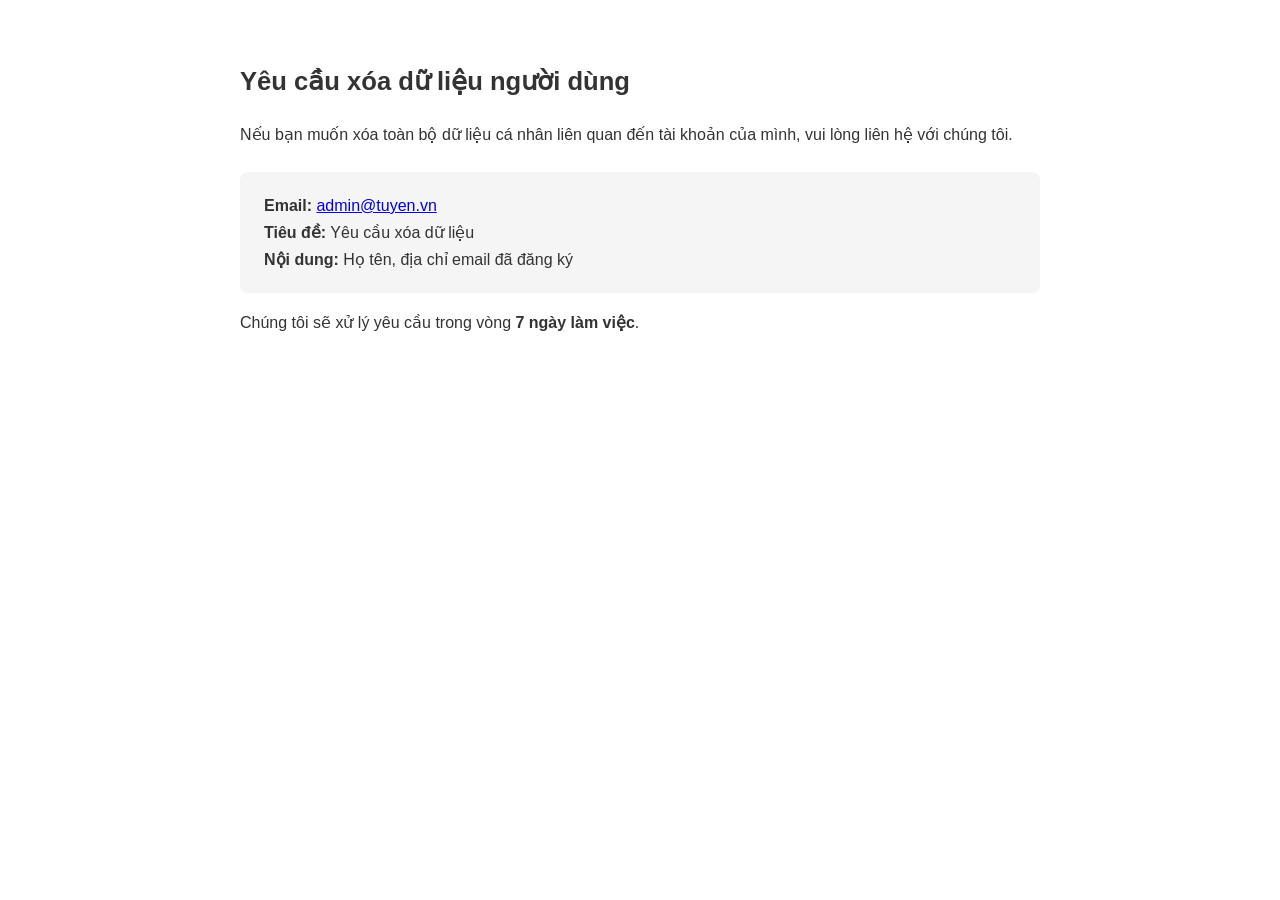
<file: oceif-pages/delete/index.html>
<!DOCTYPE html>
<html lang="vi">
<head>
<meta charset="UTF-8">
<meta name="viewport" content="width=device-width, initial-scale=1.0">
<title>Xóa dữ liệu người dùng – Oceif</title>
<style>
  body { font-family: sans-serif; max-width: 800px; margin: 60px auto; padding: 0 20px; color: #333; line-height: 1.7; }
  h1 { font-size: 1.6rem; }
  .box { background: #f5f5f5; border-radius: 8px; padding: 20px 24px; margin-top: 24px; }
</style>
</head>
<body>
<h1>Yêu cầu xóa dữ liệu người dùng</h1>
<p>Nếu bạn muốn xóa toàn bộ dữ liệu cá nhân liên quan đến tài khoản của mình, vui lòng liên hệ với chúng tôi.</p>

<div class="box">
  <strong>Email:</strong> <a href="mailto:admin@tuyen.vn">admin@tuyen.vn</a><br>
  <strong>Tiêu đề:</strong> Yêu cầu xóa dữ liệu<br>
  <strong>Nội dung:</strong> Họ tên, địa chỉ email đã đăng ký
</div>

<p>Chúng tôi sẽ xử lý yêu cầu trong vòng <strong>7 ngày làm việc</strong>.</p>
</body>
</html>
</file>
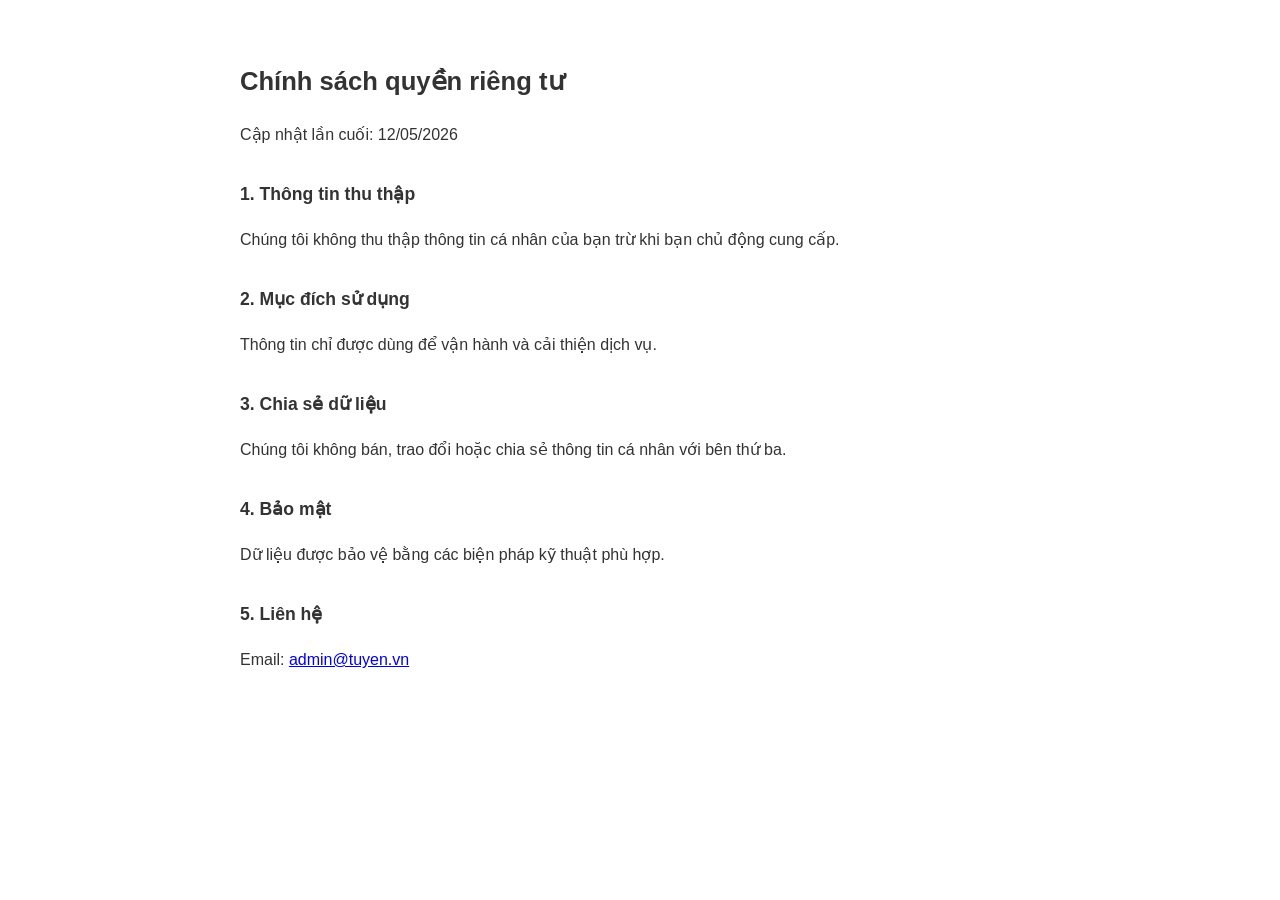
<file: oceif-pages/privacy/index.html>
<!DOCTYPE html>
<html lang="vi">
<head>
<meta charset="UTF-8">
<meta name="viewport" content="width=device-width, initial-scale=1.0">
<title>Chính sách quyền riêng tư – Oceif</title>
<style>
  body { font-family: sans-serif; max-width: 800px; margin: 60px auto; padding: 0 20px; color: #333; line-height: 1.7; }
  h1 { font-size: 1.6rem; } h2 { font-size: 1.1rem; margin-top: 2rem; }
</style>
</head>
<body>
<h1>Chính sách quyền riêng tư</h1>
<p>Cập nhật lần cuối: 12/05/2026</p>

<h2>1. Thông tin thu thập</h2>
<p>Chúng tôi không thu thập thông tin cá nhân của bạn trừ khi bạn chủ động cung cấp.</p>

<h2>2. Mục đích sử dụng</h2>
<p>Thông tin chỉ được dùng để vận hành và cải thiện dịch vụ.</p>

<h2>3. Chia sẻ dữ liệu</h2>
<p>Chúng tôi không bán, trao đổi hoặc chia sẻ thông tin cá nhân với bên thứ ba.</p>

<h2>4. Bảo mật</h2>
<p>Dữ liệu được bảo vệ bằng các biện pháp kỹ thuật phù hợp.</p>

<h2>5. Liên hệ</h2>
<p>Email: <a href="mailto:admin@tuyen.vn">admin@tuyen.vn</a></p>
</body>
</html>
</file>
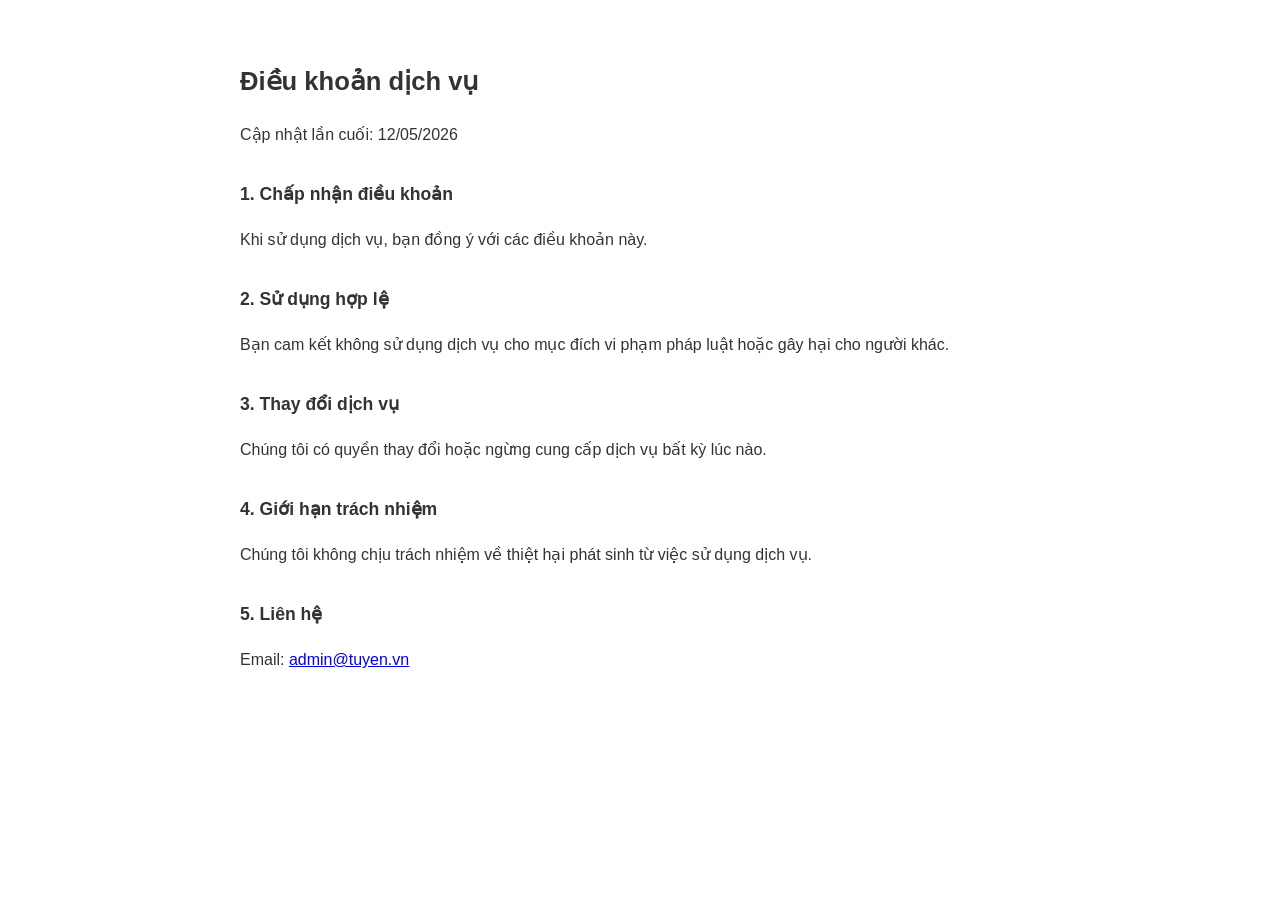
<file: oceif-pages/terms/index.html>
<!DOCTYPE html>
<html lang="vi">
<head>
<meta charset="UTF-8">
<meta name="viewport" content="width=device-width, initial-scale=1.0">
<title>Điều khoản dịch vụ – Oceif</title>
<style>
  body { font-family: sans-serif; max-width: 800px; margin: 60px auto; padding: 0 20px; color: #333; line-height: 1.7; }
  h1 { font-size: 1.6rem; } h2 { font-size: 1.1rem; margin-top: 2rem; }
</style>
</head>
<body>
<h1>Điều khoản dịch vụ</h1>
<p>Cập nhật lần cuối: 12/05/2026</p>

<h2>1. Chấp nhận điều khoản</h2>
<p>Khi sử dụng dịch vụ, bạn đồng ý với các điều khoản này.</p>

<h2>2. Sử dụng hợp lệ</h2>
<p>Bạn cam kết không sử dụng dịch vụ cho mục đích vi phạm pháp luật hoặc gây hại cho người khác.</p>

<h2>3. Thay đổi dịch vụ</h2>
<p>Chúng tôi có quyền thay đổi hoặc ngừng cung cấp dịch vụ bất kỳ lúc nào.</p>

<h2>4. Giới hạn trách nhiệm</h2>
<p>Chúng tôi không chịu trách nhiệm về thiệt hại phát sinh từ việc sử dụng dịch vụ.</p>

<h2>5. Liên hệ</h2>
<p>Email: <a href="mailto:admin@tuyen.vn">admin@tuyen.vn</a></p>
</body>
</html>
</file>
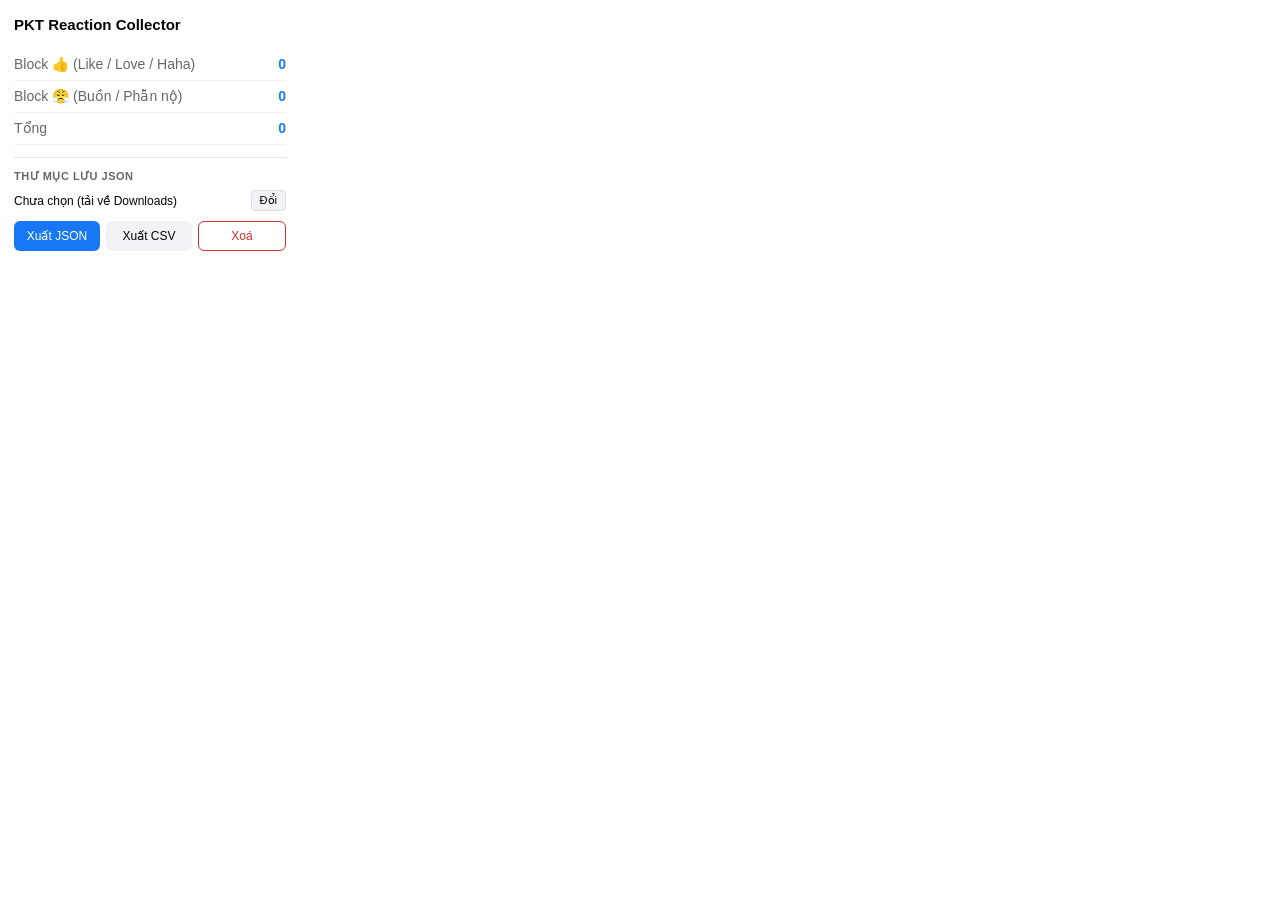
<file: reaction-collector/popup.html>
<!DOCTYPE html>
<html lang="vi">
<head>
  <meta charset="UTF-8">
  <style>
    * { box-sizing: border-box; margin: 0; padding: 0; }
    body { width: 300px; font: 14px/1.5 -apple-system, sans-serif; padding: 14px; background: #fff; }
    h3   { font-size: 15px; margin-bottom: 12px; color: #050505; }

    .stat { display: flex; justify-content: space-between; padding: 5px 0;
            border-bottom: 1px solid #f0f2f5; }
    .stat:last-of-type { border-bottom: none; }
    .label { color: #65676b; }
    .count { font-weight: 700; color: #1877f2; }

    .section { margin-top: 12px; padding-top: 10px; border-top: 1px solid #e4e6e9; }
    .section-title { font-size: 11px; font-weight: 600; color: #65676b;
                     text-transform: uppercase; letter-spacing: .5px; margin-bottom: 6px; }
    .dir-row { display: flex; align-items: center; gap: 6px; }
    #dir-path { flex: 1; font-size: 12px; color: #050505; overflow: hidden;
                text-overflow: ellipsis; white-space: nowrap; }
    #choose-dir { flex-shrink: 0; font-size: 11px; padding: 3px 8px; cursor: pointer;
                  border: 1px solid #ddd; border-radius: 4px; background: #f0f2f5; }
    #choose-dir:hover { background: #e4e6e9; }

    .actions { display: flex; gap: 6px; margin-top: 10px; flex-wrap: wrap; }
    button.primary { background: #1877f2; color: #fff; border: none; }
    button.primary:hover { background: #166fe5; }
    button.secondary { background: #f0f2f5; color: #050505; border: none; }
    button.secondary:hover { background: #e4e6e9; }
    button.danger { background: #fff; color: #d32f2f; border: 1px solid #d32f2f; }
    button.danger:hover { background: #fdecea; }
    .actions button { flex: 1; min-width: 0; padding: 7px 4px; cursor: pointer;
                      border-radius: 6px; font: 12px sans-serif; }

    .empty { color: #65676b; font-size: 12px; margin-top: 8px; }
  </style>
</head>
<body>
  <h3>PKT Reaction Collector</h3>

  <div class="stat">
    <span class="label">Block 👍 (Like / Love / Haha)</span>
    <span class="count" id="n-good">0</span>
  </div>
  <div class="stat">
    <span class="label">Block 😤 (Buồn / Phẫn nộ)</span>
    <span class="count" id="n-angry">0</span>
  </div>
  <div class="stat">
    <span class="label">Tổng</span>
    <span class="count" id="n-total">0</span>
  </div>

  <p class="empty" id="empty-msg" style="display:none">
    Chưa có dữ liệu. Vào Facebook và dùng nút Block 👍 / 😤 trên bài viết, bình luận, video.
  </p>

  <div class="section">
    <div class="section-title">Thư mục lưu JSON</div>
    <div class="dir-row">
      <span id="dir-path">Chưa chọn (tải về Downloads)</span>
      <button id="choose-dir">Đổi</button>
    </div>
  </div>

  <div class="actions">
    <button id="export-json" class="primary">Xuất JSON</button>
    <button id="export-csv"  class="secondary">Xuất CSV</button>
    <button id="clear"       class="danger">Xoá</button>
  </div>

  <script src="popup.js"></script>
</body>
</html>
</file>
